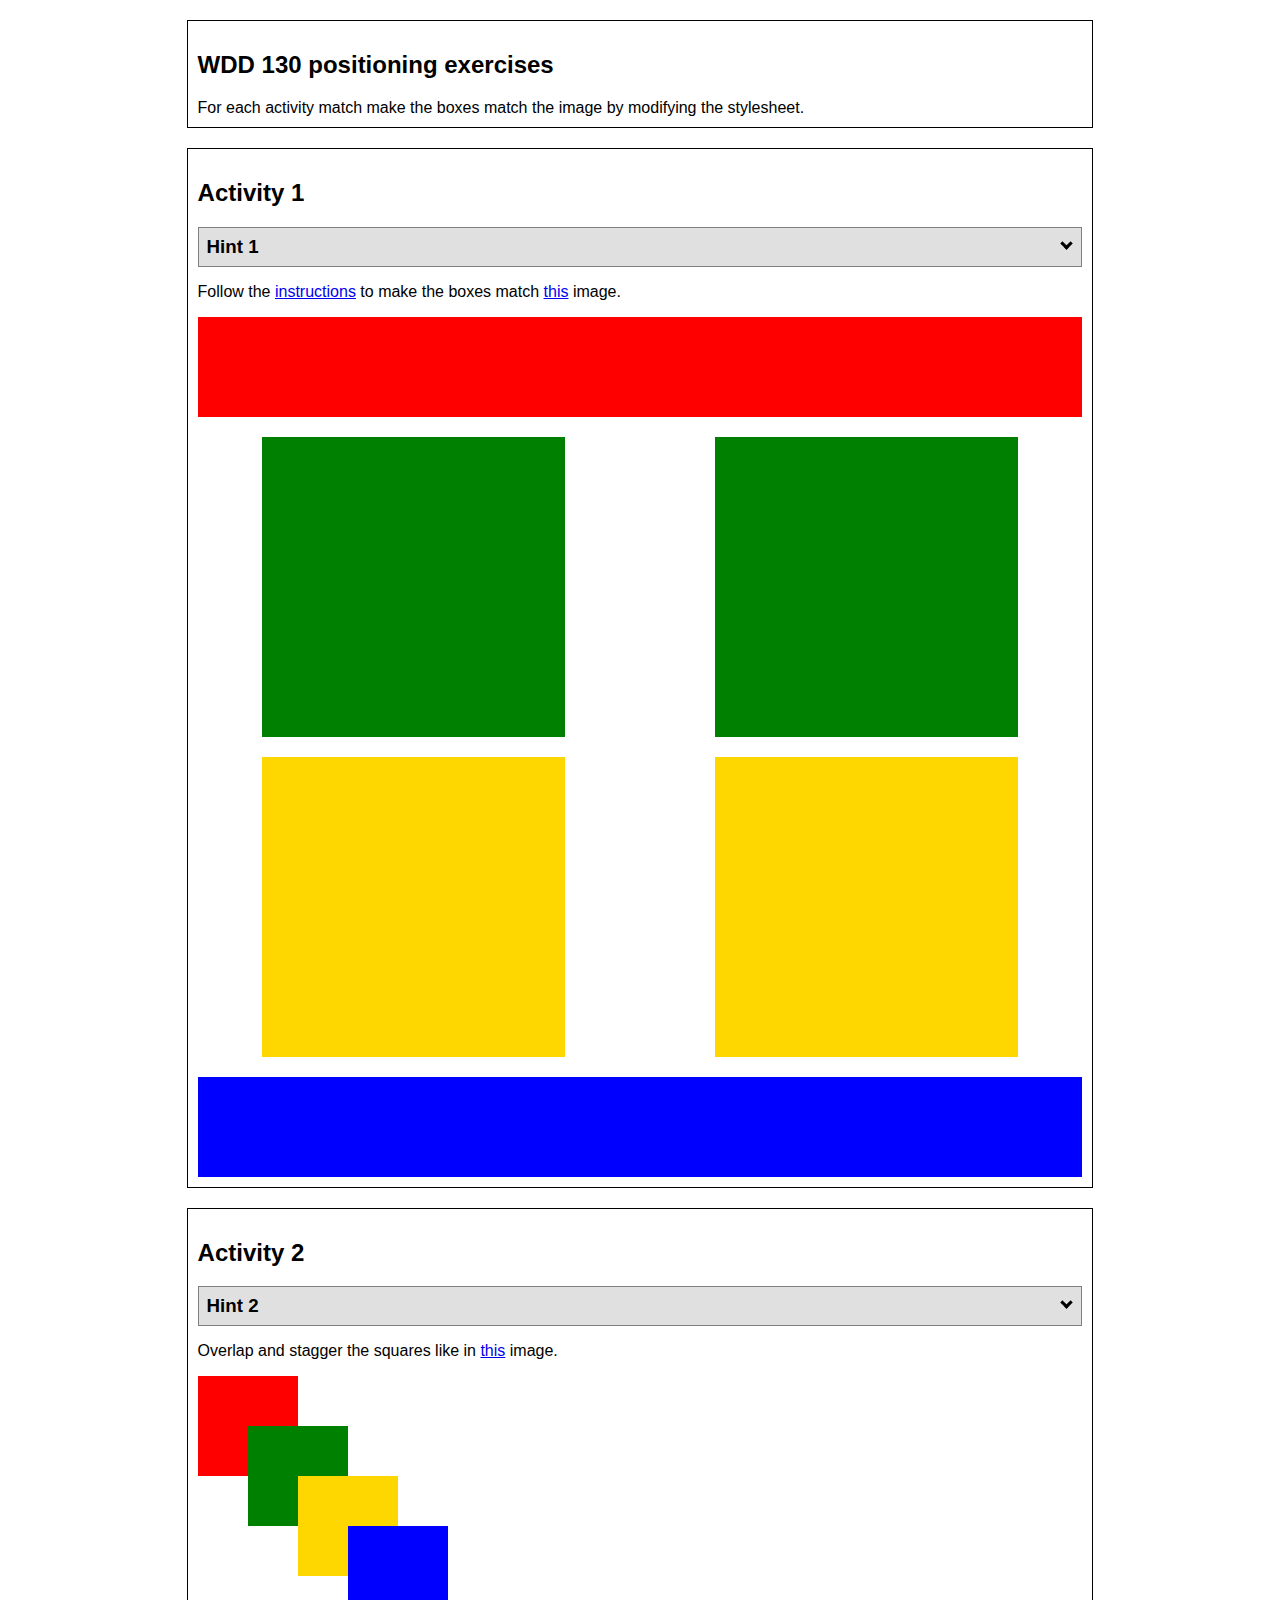
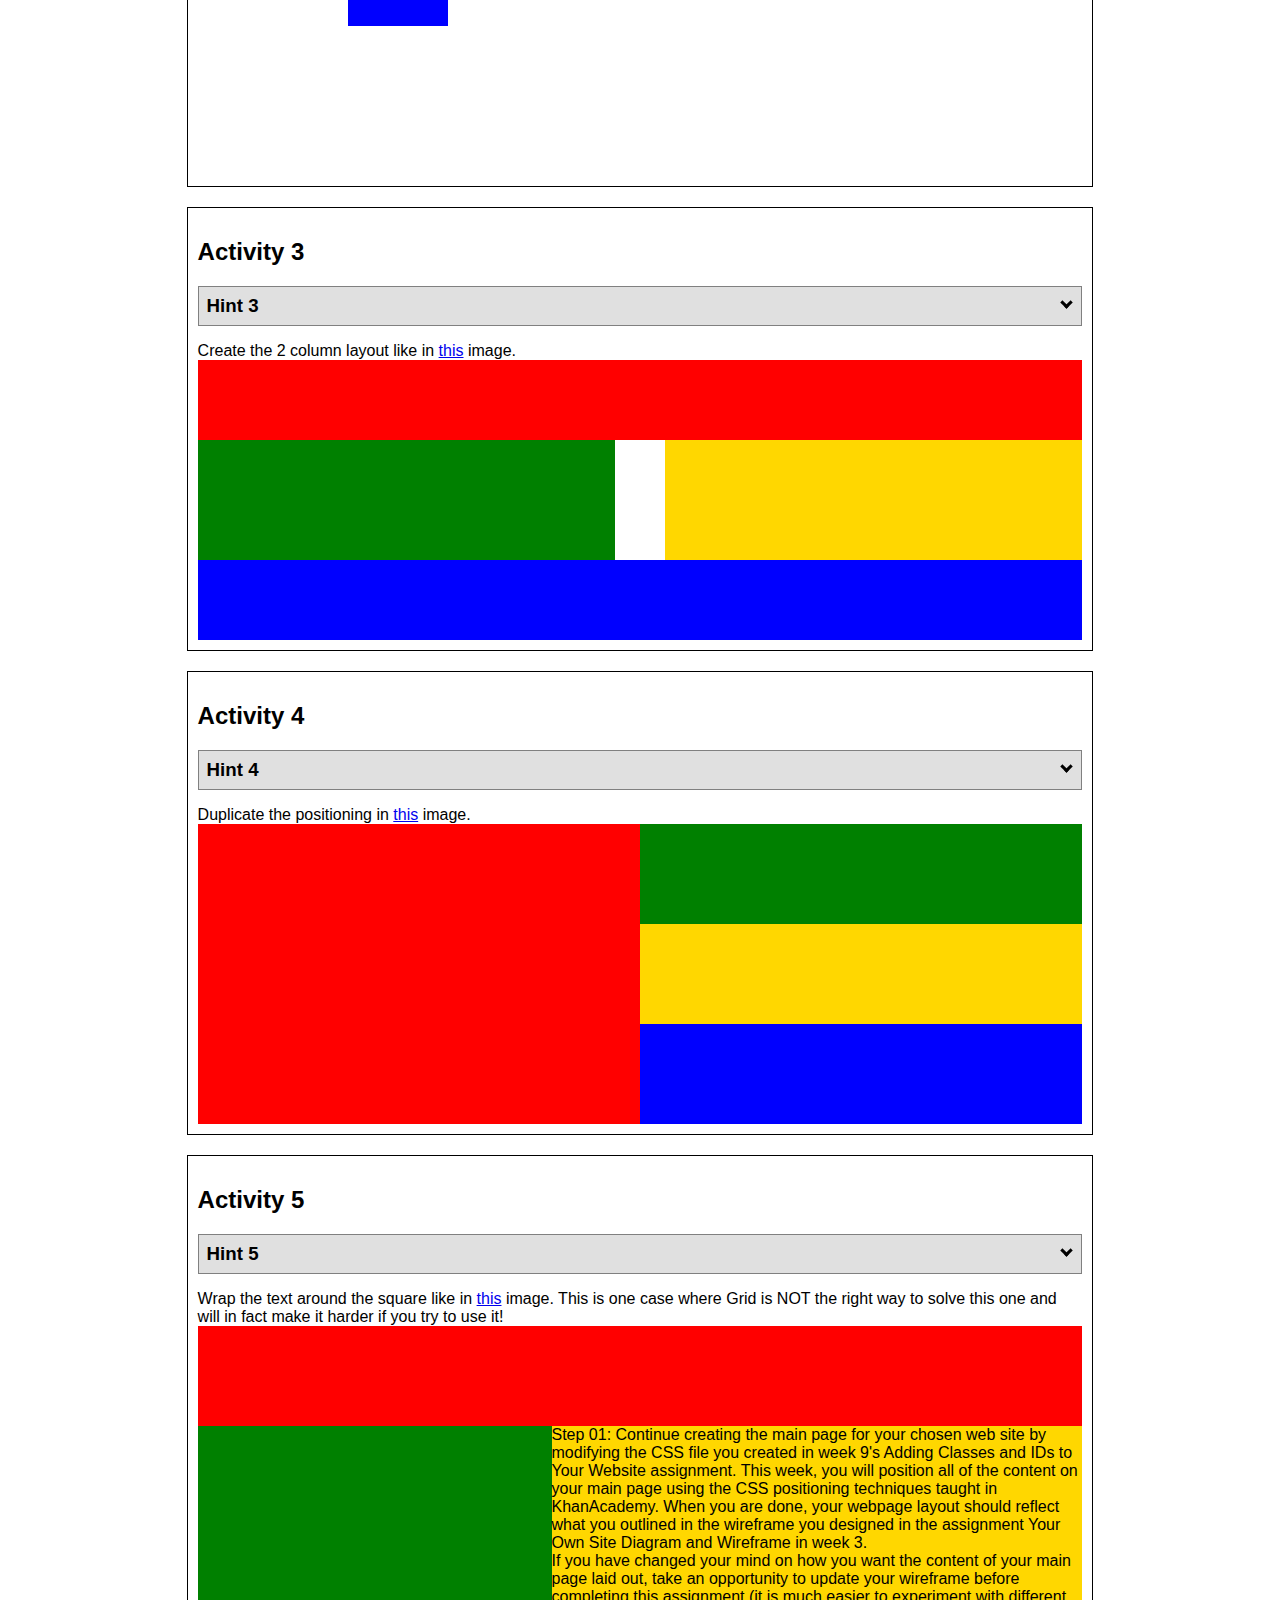
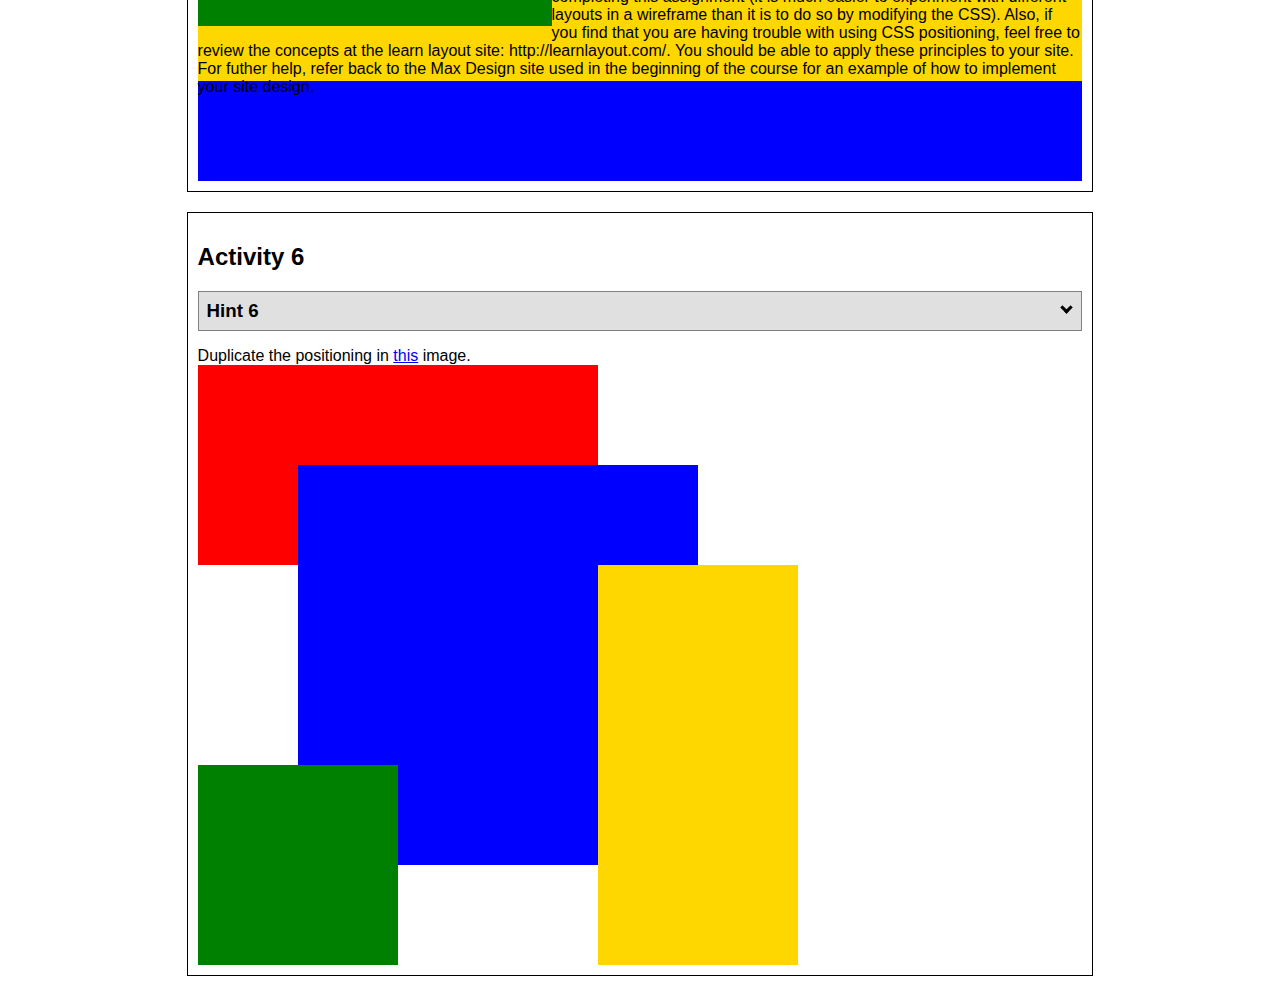
<file: positioning.html>
<!DOCTYPE html>
<html lang="en">
  <head>
    <!-- HTML - Name: positioning.html -->
    <title>Positioning Activity</title>
    <link rel="stylesheet" type="text/css" href="positionstyles.css" />
  </head>
  <body>
    <div class="activity">
      <h2>WDD 130 positioning exercises</h2>
      For each activity match make the boxes match the image by modifying the stylesheet.</div>
    <div class="activity">
      <h2>Activity 1</h2>
      <section class="hint"><input type="checkbox" ><i></i> <h3>Hint 1</h3><div><p>Check out the <a href="https://byui-wdd.github.io/wdd130/activities/w06-css-positioning.html" target="_blank">activity instructions</a> in Ilearn!</p></div></section>
      <p>Follow the <a href="https://byui-wdd.github.io/wdd130/activities/w06-css-positioning.html" target="_blank">instructions</a> to make the boxes match  <a href="https://byui-wdd.github.io/wdd130/images/example1.png" target="_blank">this</a> image.</p>
      <div class="content1" >
        <div class="red1" ></div>
        <div class="green1" ></div>
        <div class="green1" ></div>
        <div class="yellow1"></div>
        <div class="yellow1"></div>
        <div class="blue1"></div>
      </div>
    </div>
    <div class="activity">
      <h2>Activity 2</h2>
      <section class="hint"><input type="checkbox" > <h3>Hint 2</h3><i></i><div>
      <ul>
      <li>grid-template-columns: 50px 50px 50px 50px 50px </li></ul></div></section>
      <p>Overlap and stagger the squares like in <a href="https://byui-wdd.github.io/wdd130/images/example2.png" target="_blank">this</a> image.</p>
      <div class="content2" >
        <div class="red2" ></div>
        <div class="green2" ></div>
        <div class="yellow2"></div>
        <div class="blue2"></div>
      </div>
    </div>
    <div class="activity">
      <h2>Activity 3</h2>
      <section class="hint"><input type="checkbox" > <h3>Hint 3</h3><i></i><div><p>This one is going to be best solved with CSS Grid. Remember to make the boxes the right width first...then start moving them around. </p><h4>Properties used:</h4><ul><li>display:grid;</li><li>grid-template-columns:</li><li>grid-column-gap:</li>
        <li>grid-column:</li>  </ul></div></section>
      Create the 2 column layout like in <a href="https://byui-wdd.github.io/wdd130/images/example3.png" target="_blank">this</a>  image.
      <div class="content3" >
        <div class="red3" ></div>
        <div class="green3" ></div>
        <div class="yellow3"></div>
        <div class="blue3"></div>
      </div>
    </div>
    <div class="activity">
      <h2>Activity 4</h2>
      <section class="hint"><input type="checkbox" > <h3>Hint 4</h3><i></i><div><p>For the others we have been primarily concerned with width. For this one you will need to adjust height as well. </p><h4>Properties used:</h4><ul><li>display:grid;</li><li>grid-template-columns:</li><li>grid-row:</li></ul></div></section>
      Duplicate the positioning in <a href="https://byui-wdd.github.io/wdd130/images/example4.png" target="_blank">this</a> image. 
      <div class="content4" >
        <div class="red4" ></div>
        <div class="green4" ></div>
        <div class="yellow4"></div>
        <div class="blue4"></div>
      </div>
    </div>

    <div class="activity">
      <h2>Activity 5</h2>
      <section class="hint"><input type="checkbox" > <h3>Hint 5</h3><i></i><div><p>Grid is <strong>not</strong> the right way to do this.  In fact there is only one way to really do that...and that is with float. Remember that we float the thing we want the text to wrap around.  Also remember to start by making all the shapes the right size and shape.</p><h4>Properties used:</h4><ul><li>float: left;</li></ul></div></section>
      Wrap the text around the square like in <a href="https://byui-wdd.github.io/wdd130/images/example5.png" target="_blank">this</a> image. This is one case where Grid is NOT the right way to solve this one and will in fact make it harder if you try to use it!
      <div class="content5" >
        <div class="red5" ></div>
        <div class="green5" ></div>
        <div class="yellow5">Step 01: Continue creating the main page for your chosen web site by modifying the CSS file you created in week 9's Adding Classes and IDs to Your Website assignment. This week, you will position all of the content on your main page using the CSS positioning techniques taught in KhanAcademy. When you are done, your webpage layout should reflect what you outlined in the wireframe you designed in the assignment Your Own Site Diagram and Wireframe in week 3. <br />
          If you have changed your mind on how you want the content of your main page laid out, take an opportunity to update your wireframe before completing this assignment (it is much easier to experiment with different layouts in a wireframe than it is to do so by modifying the CSS). Also, if you find that you are having trouble with using CSS positioning, feel free to review the concepts at the learn layout site: http://learnlayout.com/. You should be able to apply these principles to your site. For futher help, refer back to the Max Design site used in the beginning of the course for an example of how to implement your site design.</div>
        <div class="blue5"></div>
      </div>
    </div>
    <div class="activity">
      <h2>Activity 6</h2>
      <section class="hint"><input type="checkbox" > <h3>Hint 6</h3><i></i><div><p>This one is all about visualizing the grid behind the layout. If you are having a hard time doing that first: all the sizes are even multiples of 100, and second here is another example with the lines drawn: <a href="https://byui-wdd.github.io/wdd130/images/example6-hint.png" target="_blank">example 6 with lines</a>. For this one you will find it easiest if you use px for the column width. You can also use <kbd>z-index</kbd> to control the element layering.    </p><h4>Properties used:</h4><ul><li>display:grid;</li><li>grid-template-columns:</li><li>grid-column:</li><li>grid-row:</li><li><a href="https://www.w3schools.com/cssref/pr_pos_z-index.asp" target="_blank">z-index:</a></li></ul></div></section>
      Duplicate the positioning in <a href="https://byui-wdd.github.io/wdd130/images/example6.png" target="_blank">this</a> image.
      <div class="content6" >
        <div class="red6" ></div>
        <div class="green6" ></div>
        <div class="yellow6"></div>
        <div class="blue6"></div>
      </div>
    </div>
  </body>
</html>
</file>
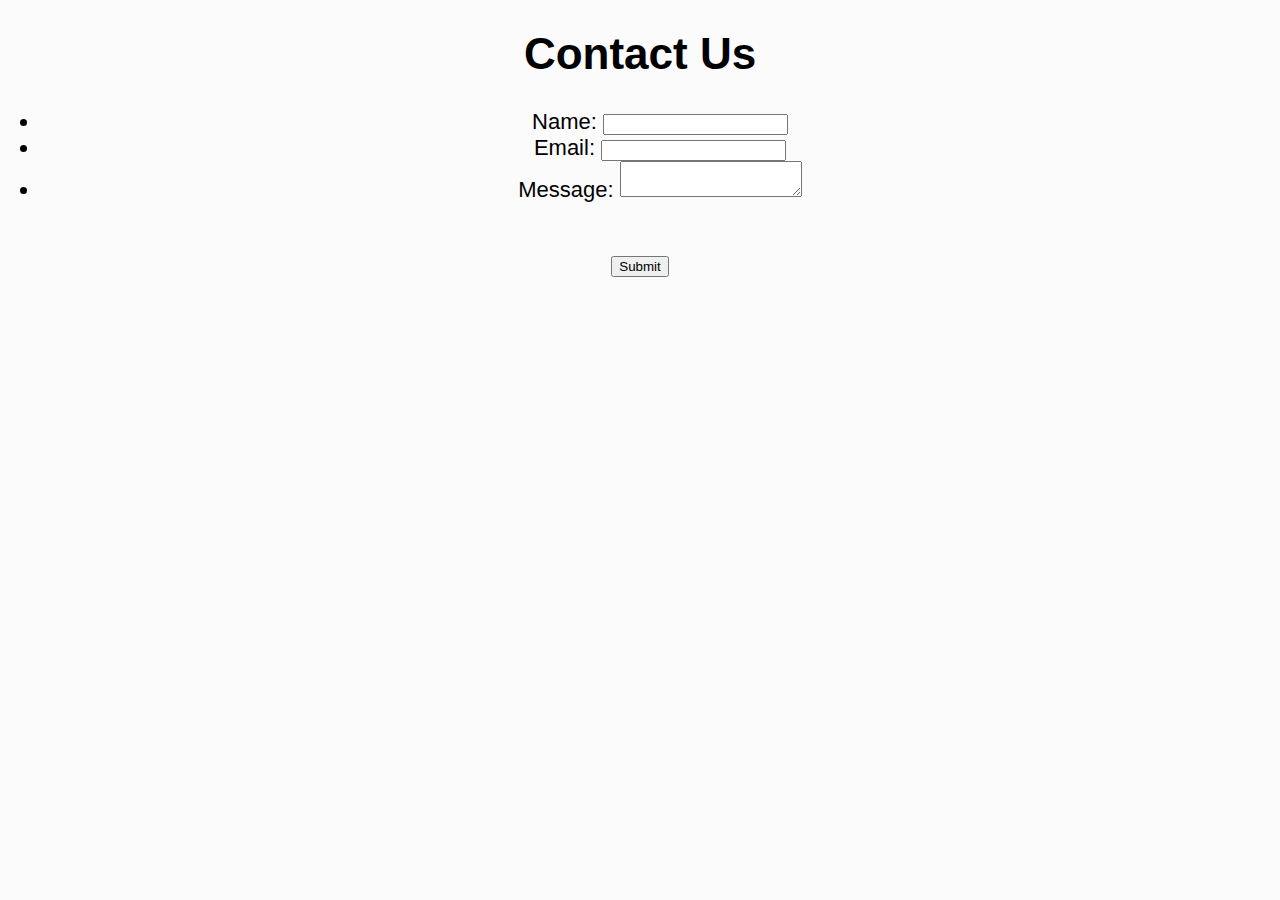
<file: wwr/contactus.html>
<!DOCTYPE html>
<html>
<body>
<center>
<h1>Contact Us</h1>
<link type="text/css" rel="stylesheet" href="style/stylee.css" />

  <form action="/my-handling-form-page" method="post">
    
      <ul>
        <li>
          <label for="name">Name:</label>
          <input type="text" id="name" name="user_name" />
        </li>
        <li>
          <label for="mail">Email:</label>
          <input type="email" id="mail" name="user_email" />
        </li>
        <li>
          <label for="msg">Message:</label>
          <textarea id="msg" name="user_message"></textarea><br><br>
        </li>
      </ul>
      
      <button type="submit">Submit</button>
   </form>
   <div id="feedback"></div>
</center>
</body>
</html>
</file>
<file: positionstyles.css>
/* CSS - Name: "positionstyles.css" */
/* Activity 1 styles */
.content1 {
  /* This is the parent of the activity 1 boxes. */
  display: grid;
  grid-template-columns: repeat(2, 1fr);
  justify-items: center;
  grid-gap: 20px;
}
.red1 { 
  width: 100%; 
  height: 100px; 
  background-color: red; 
  grid-column: 1/ span 2;

} 
.green1 {
  width: 70%; 
  height: 300px;
  background-color: green; 

} 
.yellow1 {
  width: 70%; 
  height: 300px;
  background-color: gold; 
} 


.blue1 {
  width: 100%; 
  height: 100px; 
  background-color: blue; 
  grid-column: 1/ span 2;
} 
/* Activity 2 styles */ 
.content2 {
  /* This is the parent of the activity 2 boxes. */
  display: grid;
  justify-items: center;
  grid-template-columns: repeat(4, 100px);
  grid-template-rows: repeat(4, 100px);

}
.red2 {
  width: 100px; 
  height: 100px; 
  grid-column: 1/2;
  grid-row: 1/2;
  background-color: red; 
} 
.green2 { 
  width: 100px; 
  height: 100px;
  grid-column: 1/3;
  grid-row: 1/3;
  margin-top: 50px;
  background-color: green;
  z-index: 1; 
} 
.yellow2 {
  width: 100px; 
  height: 100px;
  grid-column: 2/3;
  grid-row: 2/4;
  background-color: gold; 
  z-index: 1; 
} 
.blue2 {
  width: 100px; 
  height: 100px;
  grid-column: 2/4;
  grid-row: 2/4; 
  background-color: blue;
  margin-top: 50px;
  z-index: 1; 
} 
/* Activity 3 styles */ 
.content3 {
  /* This is the parent of the activity 3 boxes. */
  display: grid;
  grid-template-columns: 1fr 1fr;
  grid-column-gap: 50px;
}
.red3 {
  width: 100%; 
  height: 80px;
  background-color: red;
  grid-column: 1 / span 2;
} 
.green3 {
  width: 100%; 
  height: 120px; 
  background-color: green;
  grid-column: 1/2;
} 

.yellow3 {
  width: 100%; 
  height: 120px; 
  background-color: gold; 
} 
.blue3 {
  width: 100%;
  height: 80px; 
  background-color: blue;
  grid-column: 1 / span 2;
}
/* Activity 4 styles */ 
.content4 {
  /* This is the parent of the activity 4 boxes. */
  display: grid;
  grid-template-columns: 1fr 1fr;
  height: 400%;
}
.red4 {
  width: 100%; 
  height: 300px;
  grid-row: 1 / span 3;
  background-color: red; 
} 
.green4 {
  width: 100%; 
  height: 100px;
  grid-column: 2; 
  background-color: green; 
} 
.yellow4 {
  width: 100%; 
  height: 100px;
  grid-column: 2; 
  background-color: gold; 
} 
.blue4 {
  width: 100%; 
  height: 100px;
  grid-column: 2/3; 
  background-color: blue; 
} 
/* Activity 5 styles */ 
.content5 {
  /* This is the parent of the activity 5 boxes. */
  height: 400%;
}
.red5 { 
  width: 100%; 
  height: 100px; 
  background-color: red; 
} 
.green5 { 
  width: 40%; 
  height: 200px;
  float: left;
  background-color: green;
} 
.yellow5 {
  width: 100%; 
  height: 255px; 
  background-color: gold; 
} 
.blue5 {
  width: 100%; 
  height: 100px; 
  background-color: blue; 
} 
/* Activity 6 styles */ 
.content6 {
  /* This is the parent of the activity 6 boxes. */
  display: grid;
  grid-template-columns:  100px 100px 100px 100px 100px 100px ;
  grid-template-rows: 100px 100px 100px 100px 100px 100px;

}
.red6 {
  width: 100%; 
  height: 200px;
  grid-column: 1/5;
  grid-row: 1/2; 
  background-color: red; 
} 
.green6 {
  width: 100%; 
  height: 200px;
  grid-column: 1/3;
  grid-row: 5/6; 
  background-color: green;
  z-index: 1; 
} 
.yellow6 {
  width: 100%; 
  height: 400px;
  grid-column: 5/7; 
  grid-row: 3 / span 6;
  background-color: gold;
  z-index: 1; 
} 
.blue6 {
  width: 100%; 
  height: 400px; 
  grid-column: 2/6;
  grid-row: 2/5;
  background-color: blue; 
} 


/* Do not make any changes below here */
.activity {
  width: 70%; 
  margin: 20px auto; 
  font-family: Arial, sans-serif; 
  border: 1px solid black; 
  padding: 10px; 
  clear:both; 
  overflow: auto;
} 

.hint {
  border: 1px solid grey;
  background: #e0e0e0;
  padding: .5em;
  position: relative;
  margin: 1em 0;
}
.hint h3 {
  margin: 0;
}
.hint:hover {
  background: #d0d0d0;
}
.hint > div {
  display: none;
}

.hint input[type=checkbox] {
  position: absolute;
  width: 100%;
  height: 100%;
  opacity: 0;
  z-index: 1;
  cursor: pointer;
}

.hint input[type=checkbox]:checked ~ div {
  display: block;
}

.hint i {
  position: absolute;
  transform: translate(-6px, 0);
  margin-top: 16px;
  right: 10px;
  top: -3px;
}
.hint i:before, .hint i:after {
  content: "";
  position: absolute;
  background-color: black;
  width: 3px;
  height: 9px;
}
.hint i:before {
  transform: translate(2px, 0) rotate(45deg);
}
.hint i:after {
  transform: translate(-2px, 0) rotate(-45deg);
}

.hint input[type=checkbox]:checked ~ i:before {
  transform: translate(-2px, 0) rotate(45deg);
}
.hint input[type=checkbox]:checked ~ i:after {
  transform: translate(2px, 0) rotate(-45deg);
}
.hint a {
  position: relative;
  z-index: 1;
}
</file>
<file: wwr/style/stylee.css>
.home-grid {
    display: block;
    height: auto;
}

#background {
    height: 600px;
    max-width: 79%;
    background-color: #d9c2a3;
    margin-top: 200px;
    padding: 25px 50px;
    padding-top: 15px;
    display: none;
}

body {
    background-color: #fcfbfb; 
    font-family: Raleway, Arial, sans-serif;
    font-size: 22px;
    margin: 0;
    padding: 0;
    
}

#logo_link {
    padding-top: 5px;
    justify-self: center;
    align-self: center;
}

.logo {
    height: 80px;
    padding-top: 5px;
    
}

header {
    background-color:rgba(20,30,13, .7);
    max-width: 80%;
    display: grid;
    grid-template-columns: 150px auto;
}

nav {
    flex-direction: column;
}

nav a {
    text-decoration: none;
    color: #fcfbfb;
    text-align: center;
    padding: 35px;
    font-size: 18px;
    padding: 15px 30px;
    display: flex;
    justify-content: space-around;
    flex-direction: column;
    display: block;
    padding: 15px;
    
}


.book {
    background-color: #d9c2a3;
    color: black;
    text-decoration: none;
    font-size: 18px;
    padding: 10px 25px;
    margin-top: 50px;
    border-radius: 5px;
}
 

.icon {
    text-align: center;
    width: 80px;
    padding-top: 10px;
    display: grid;
    margin: 0 auto;
  
}

#hero-msg h4 {
    color: white;
    display: none;
}

#hero-msg {
    grid-column: 2/3;
    grid-row: 1/2;
    margin-top: 100px;
    margin-top: 0;
}

#hero-box {
    grid-column: 1/4;
    grid-row: 1/3;
    z-index: -1;
}
#hero {
    display: grid;
    grid-template-columns: 6fr 0fr 1fr;
    margin-top: -1px; 
    display: block;
    height: auto;
    margin-top: 0;
}

.home-title {
    text-align: center;
    text-decoration: none;
    font-family: 'Rock Salt', 'Bradley Hand', sans-serif;
    font-size: 2em;
    margin-top: 10px;
    font-size: 50px;
    color: #6f7364;
    

} 

h4 {
    text-align: center;
    text-decoration: none;
    color:#fcfbfb;
} 

h2 {
    text-align: center;
    color:black;
    margin: 0;
    
} 
 
.button-box {
    text-align: center;
    text-decoration: none;
} 

.rivers-card {
    text-align: center;
    color: #fcfbfb;
    text-decoration: none;
    margin: 200px 0;
    margin: 50px auto;
    width: 70%;
   
} 

.camping-card {
    text-align: center;
    color: #fcfbfb;
    text-decoration: none;
    margin: 200px 0;
    margin: 50px auto;
    width: 70%;
} 

.rapids-card {
    text-align: center;
    color: #fcfbfb;
    text-decoration: none;
    margin: 200px 0;
    margin: 50px auto;
    width: 70%;
} 

.mountains {
    
    padding: 25px 0px;
    padding-top: 0px;
    width: 45%;
    padding-bottom: 0px;
    grid-column: 2/7;
    grid-row: 5/8;
    box-shadow: 5px 5px 10px #6f7364;
    display: block;
    margin: 0 auto;
    
} 

.msg {
    text-align: center;
    color: hsl(0, 6%, 97%);
    background-color:rgba(20,30,13, .7);
    line-height: 1.5em;
    padding: 30px;
    padding-bottom: 15px;
    padding: 25px 50px;
    padding-top: 15px;
    max-width: 50%;
    background-color: #6f7364;
    grid-column: 6/10;
    grid-row: 6/7;
    box-shadow: 5px 5px 10px #6f7364;
    display: block;
    margin: 0 auto;
    
} 

.join {
    background-color: #d9c2a3;
    color: black;
    text-decoration: none;
    font-size: 18px;
    padding: 15px 30px;
    margin-top: 50px;
    border-radius: 5px;
} 

.card-img {
    border: 10px solid #d9c2a3;
    width: 25%;
    transition: transform .5s;
    box-shadow: 5px 5px 10px #6f7364;
}

.card-img:hover {
    opacity: .6;
    transform: scale(1.1);
}

main section img {
    box-sizing: border-box;
}

footer a {
    text-decoration: none;
    color: #d9c2a3;
    text-align: center;
   
    
}

p {
    
    text-align: center;
}

.social {
    padding-top: 15px;
    text-align: center;
}

footer  {
    align-items: center;
    font-size: 1.3em;
    color: #d9c2a3;
    background-color:rgba(20,30,13, .7);
    padding: 25px 50px;
    padding-top: 0px;
    max-width: 50%;
    flex-direction: column;
    margin-top: 25px;
    padding-bottom: 30px;
    margin: 0 auto;
    
    
    
}
</file>
